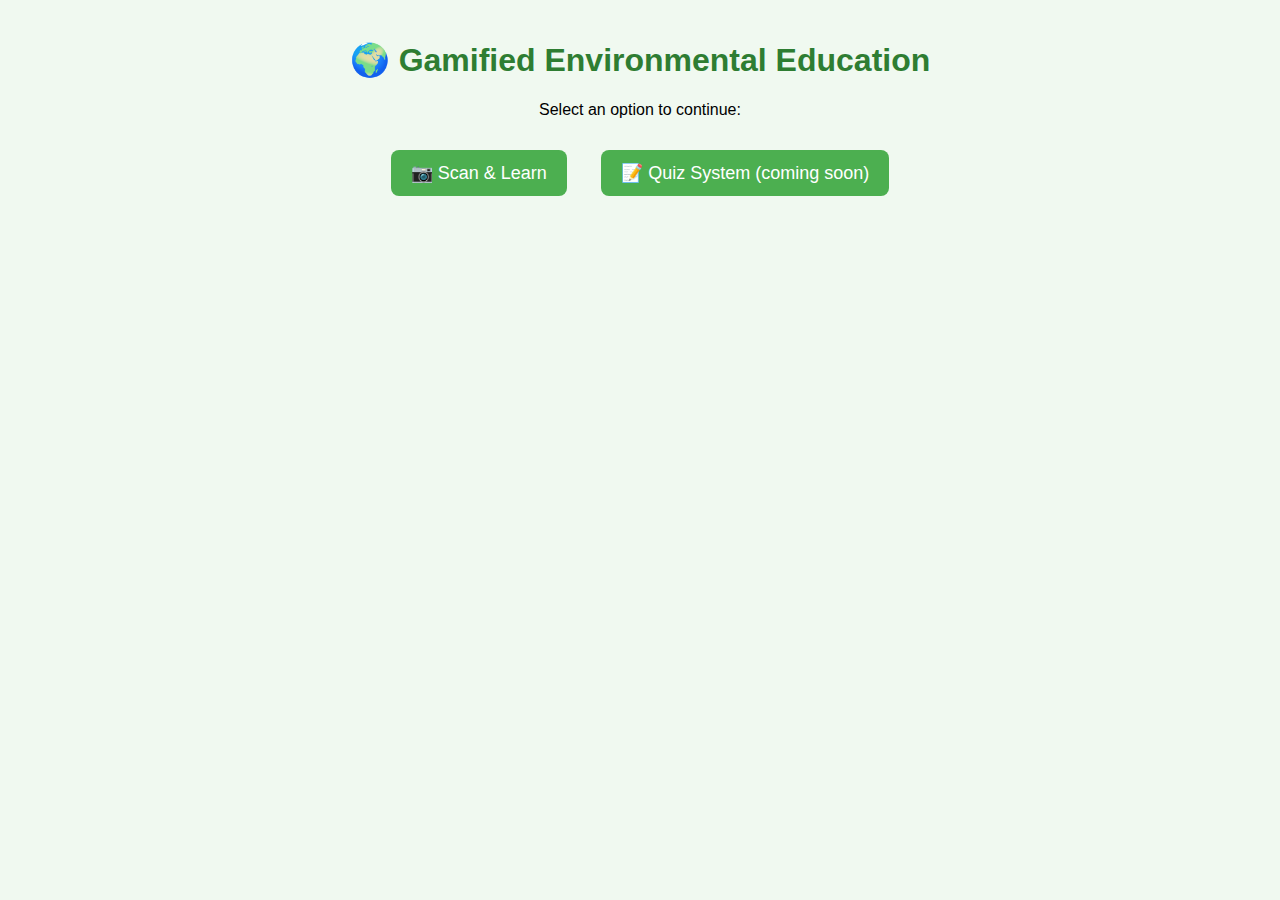
<file: prototype-site/index.html>
<!DOCTYPE html>
<html>
<head>
  <title>Gamified Learning Prototype</title>
  <link rel="stylesheet" href="style.css">
</head>
<body>
  <h1>🌍 Gamified Environmental Education</h1>

  <p>Select an option to continue:</p>

  <!-- Buttons -->
  <a href="scan.html" class="btn">📷 Scan & Learn</a>
  <a href="#" class="btn">📝 Quiz System (coming soon)</a>
</body>
</html>
</file>
<file: prototype-site/style.css>
body {
  font-family: Arial, sans-serif;
  text-align: center;
  margin: 0;
  padding: 20px;
  background: #f0f9f0;
}

h1 {
  color: #2e7d32;
}

.btn {
  display: inline-block;
  margin: 15px;
  padding: 12px 20px;
  background: #4caf50;
  color: white;
  font-size: 18px;
  border-radius: 8px;
  text-decoration: none;
  transition: 0.3s;
}

.btn:hover {
  background: #388e3c;
  transform: scale(1.05);
}

/* Scanner styles */
.scanner {
  position: relative;
  display: inline-block;
  margin-top: 20px;
}

.scanner img {
  width: 300px;
  border: 2px solid #333;
  border-radius: 10px;
}

.scan-line {
  position: absolute;
  top: 0;
  left: 0;
  width: 100%;
  height: 2px;
  background: red;
  animation: scan 2s linear infinite;
  display: none;
}

@keyframes scan {
  0% { top: 0; }
  100% { top: 100%; }
}

.hidden {
  display: none;
}
</file>
